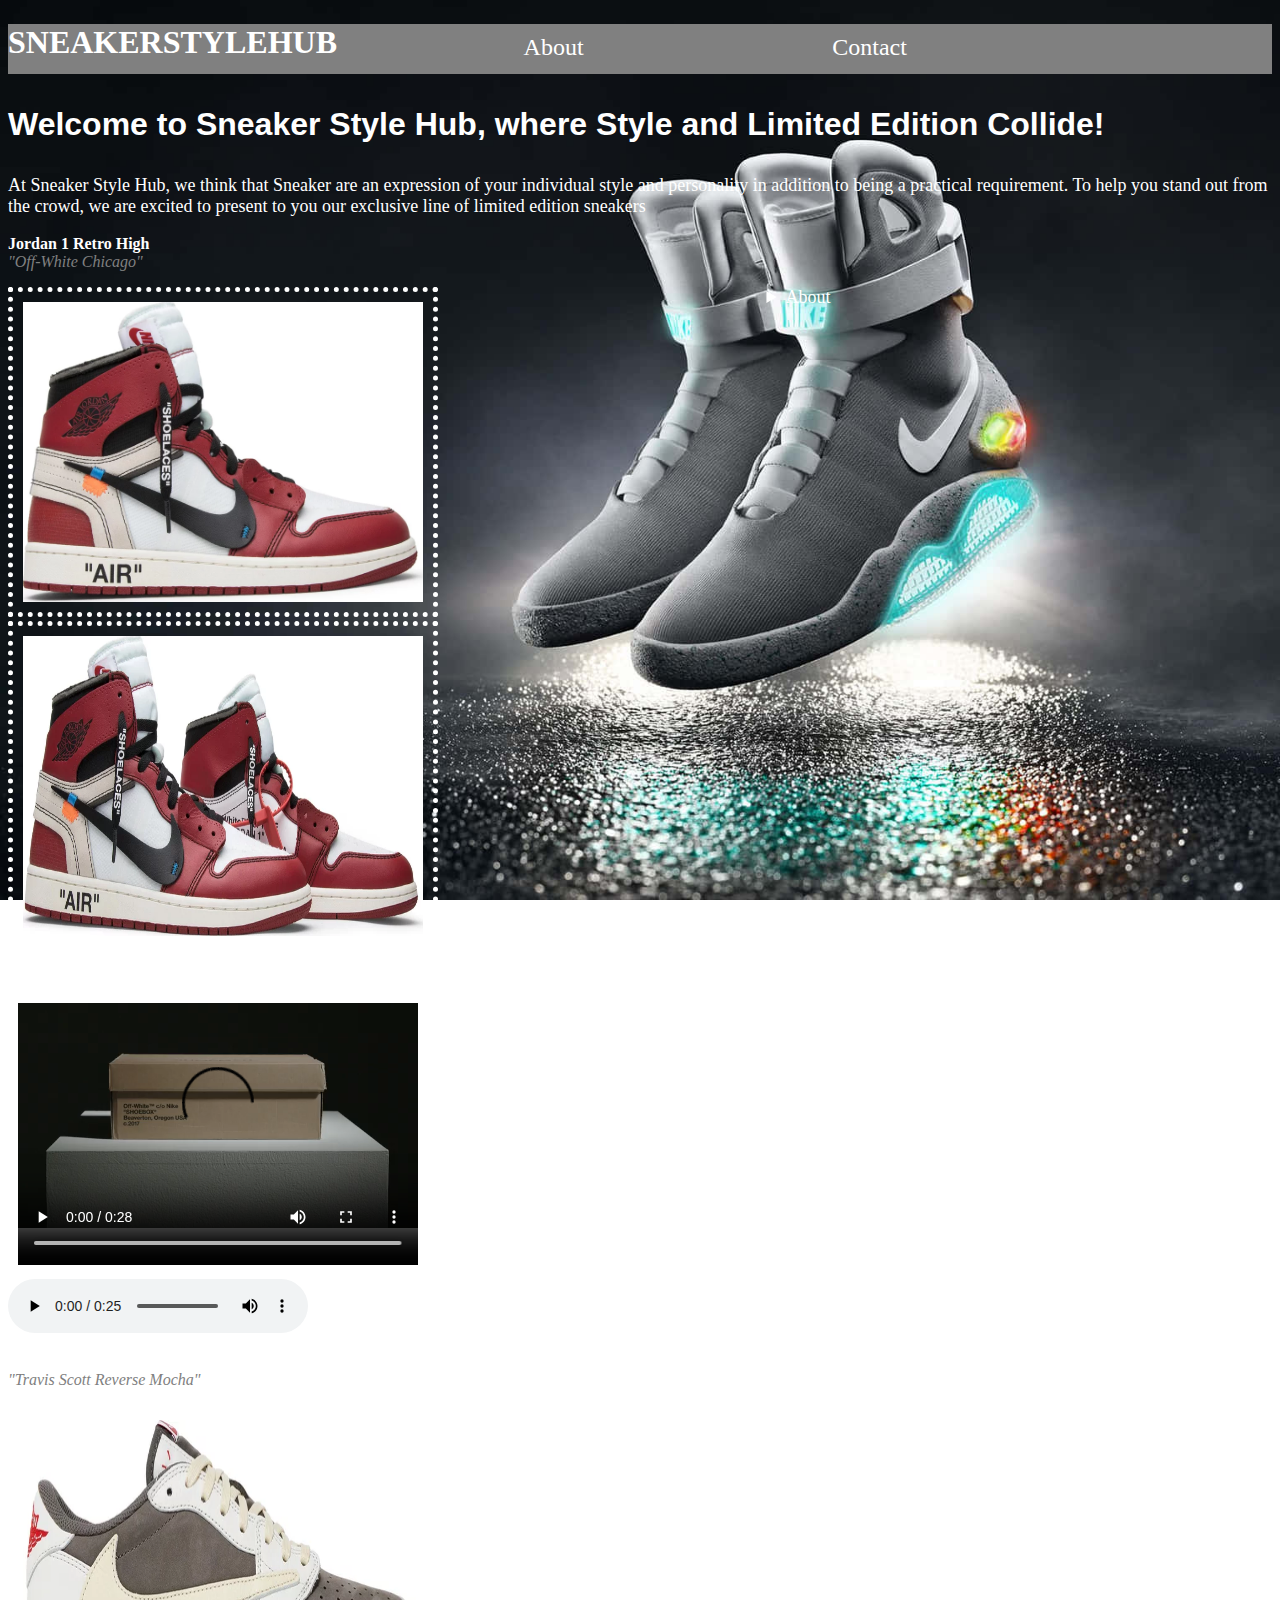
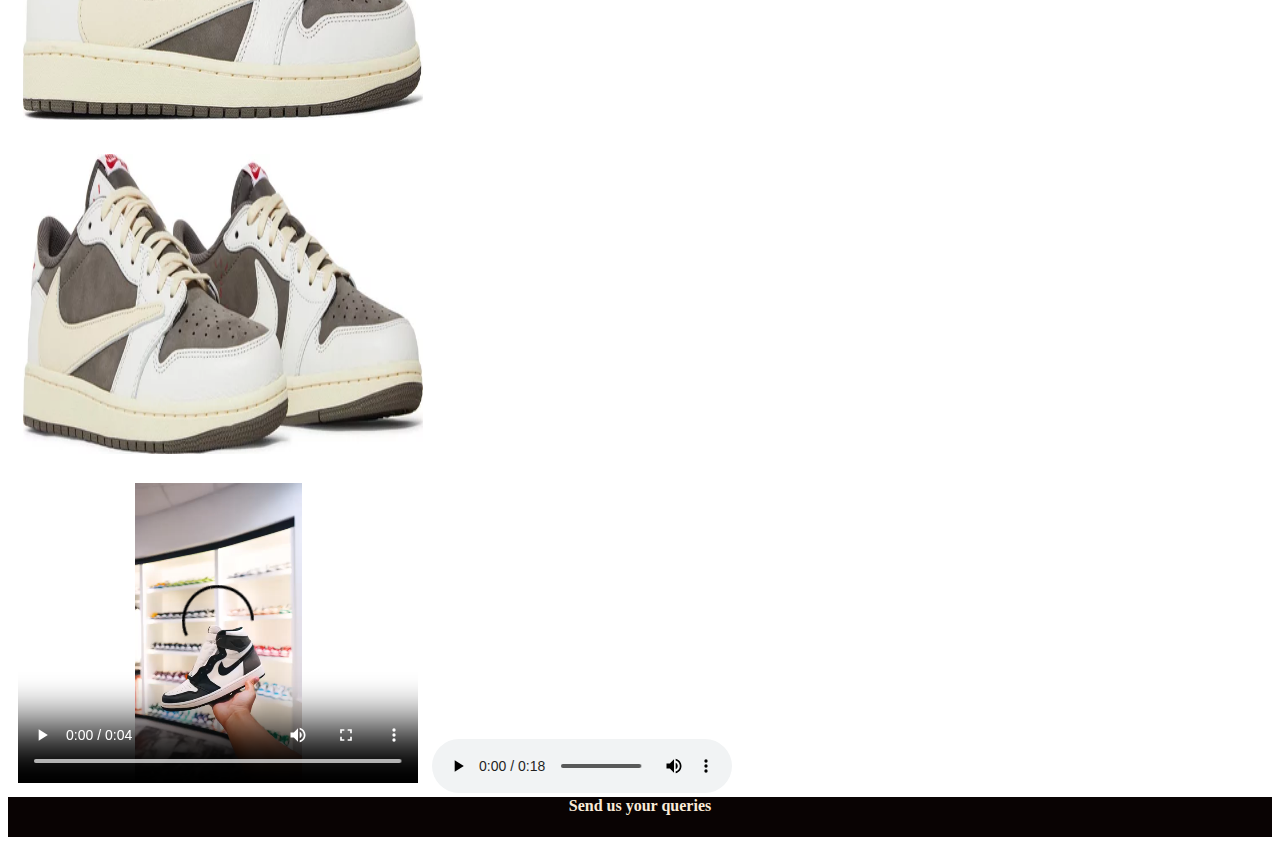
<file: Assignment1/index.html>
<!DOCTYPE html>
<html lang="en">
<head>
    <link rel="stylesheet" href="index.css">
    <meta charset="UTF-8">
    <meta name="viewport" content="width=device-width, initial-scale=1.0">
    <title>SneakerStyleHub</title>
    <link rel="icon" type="image/x-icon" href="images/logo.png">
    <div class="row">
      <div class="column">SNEAKERSTYLEHUB</div>
    <menu>
      <li><a href="#about">About</a></li>
      <li><a href="./Contact.html">Contact</a></li>
    </menu>
  </div>
   
<body>
 
<div id="about">
<p>
<h3>Welcome to Sneaker Style Hub, where Style and Limited Edition Collide!</h3>
</p>
<p id="intro">At Sneaker Style Hub, we think that Sneaker are an expression of your individual style and personality in addition to being a practical requirement. To help you stand out from the crowd, we are excited to present to you our exclusive line of limited edition sneakers <br>
</p>
</p>
<div>
    <p>
  <b class="heading1">Jordan 1 Retro High</b><br>
    <i class="heading2">"Off-White Chicago"</i>
</p>
  <img src="./images/Offwhitechicago.jpeg" width="400 px" height="300 px">
  <details>
    <summary>About</summary>
    <p>The Air Jordan 1 x Off-White features the iconic Chicago colorway, designed by Virgil Abloh. 'Air' printed on the midsole, a Swoosh attached to the shoe with clear blue stitching and an Off-White zip tie on the collar are a few of the half-finished details on the sneakers. The box is delivered disassembled and turned inside out; the interior features a black base and a gold Jumpman emblem, while the exterior is made of plain cardboard with the words "Jumpman" printed on it.</p>

    <table>
        <tr>
            <th>Store</th>
            <th>Price</th>
        </tr>
        <tr>
          <td>StockX</td>
          <td>$5000</td>
      </tr>
        <tr>
          <td>Goat</td>
          <td>$6000</td>
        </tr>
    </table>
  </details>
  
  <img src="./images/Offwhitechicago2.jpeg"  width="400 px" height="300px" ><br>
  <video width="400px" height="300 px" controls>
    <source src="./vid/offwhite.mp4" type="video/mp4">
  </video><br>
  <audio controls>
    <source src="./audio/202309101159.mp3" type="audio/ogg">  
  </audio>
</div>



<div>
<p><b class="heading1">Jordan 1 Retro Low OG SP</b><br>
  <i class="heading2">"Travis Scott Reverse Mocha"</i></p>
  
<img src="./images/travisscottrev.jpeg" width="400 px" height="300 px">
<details>
  <p id="disc1">The original "Mocha" AJ1 Low was made available from 2019 got a makeover with the Travis Scott x Air Jordan 1 Low OG "Reverse Mocha." The top layer has the Houston rapper's distinctive reverse Swoosh on the side, enormous dimensions and a soft cream finish. The latest release of 60000 pairs was done on July of 2022.

  <summary>About</summary> 
  <table>
      <tr>
          <th>Store</th>
          <th>Price</th>
      </tr>
      <tr>
        <td>StockX</td>
        <td>$2000</td>
    </tr>
      <tr>
        <td>Goat</td>
        <td>$2000</td>
      </tr>
  </table>
</details>
<img src="./images/travisscottrev2.jpeg" width="400 px" height="300px"><br>

<video width="400px" height="300 px" controls>
  <source src="./vid/Travis.mp4" type="video/mp4"><br>
</video>
<audio controls>
  <source src="./audio/travis.mp3" type="audio/ogg">
</audio>
</div>
    
<footer>
     <a href="./Contact.html" id="footer">Send us your queries</a>
</footer> 
</body>
</html>
</file>
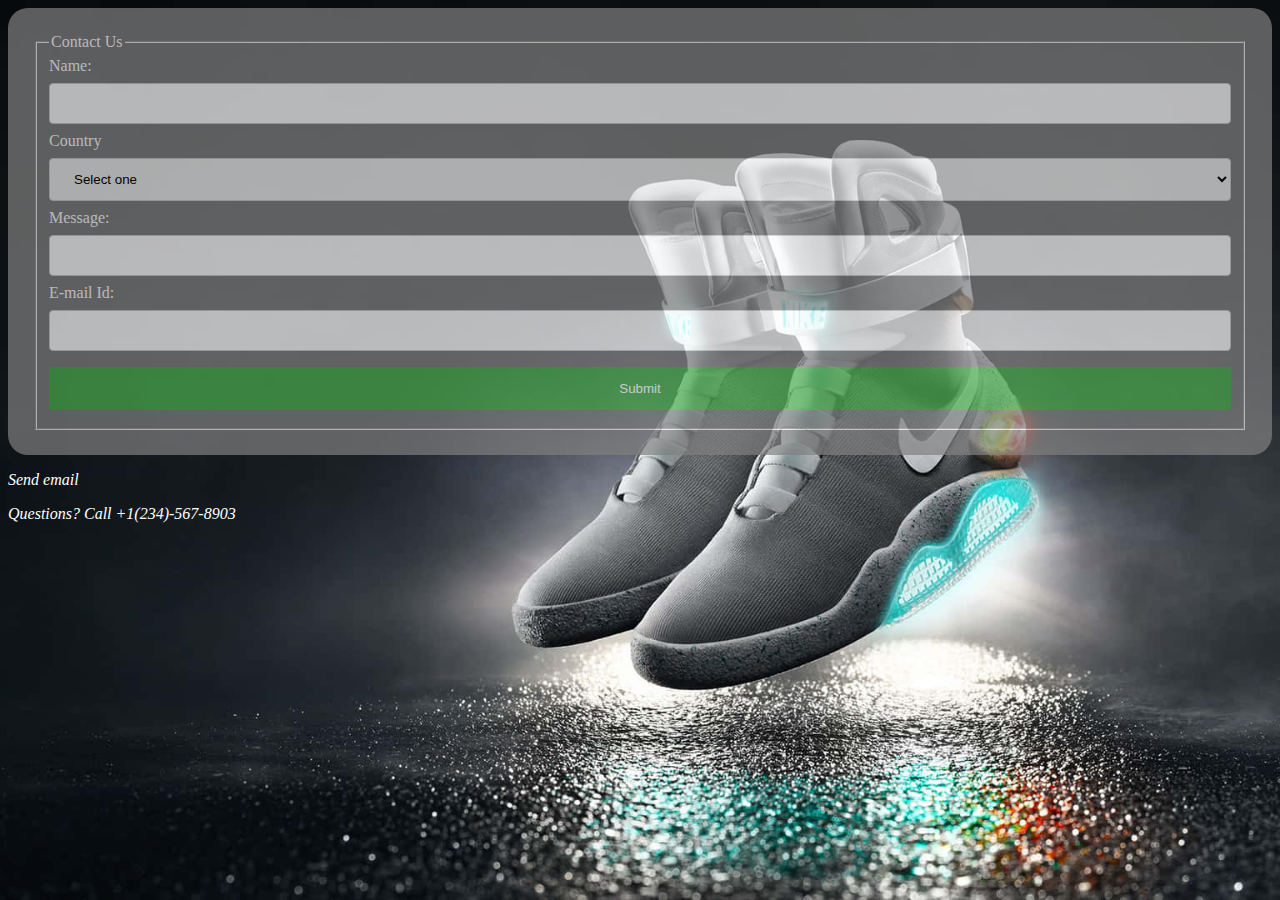
<file: Assignment1/Contact.html>
<!DOCTYPE html>
<html lang="en">
<head>
    <link rel="stylesheet" href="index.css">
    <meta charset="UTF-8">
    <meta name="viewport" content="width=device-width, initial-scale=1.0">
    <title>Contact Us</title>
    <link rel="icon" type="image/x-icon" href="images/logo.png">

</head>
<body>
    <div id="contact">
        <form>
          <fieldset>
            <legend>Contact Us</legend>
          <label for="name">Name:</label>
          <input type="text" id="fname" name="fname"><br>
        
          <label for="country">Country</label>
        <select id="country" name="country">
            <option value="selectone">Select one</option>
            <option value="afghanistan">Afghanistan</option>
            <option value="belgium">Belgium</option>
            <option value="china">China</option>
            <option value="denmark">Denmark</option>
            <option value="france">France</option>
            <option value="india">India</option>
            <option value="russia">Russia</option>
            <option value="australia">Australia</option>
            <option value="canada">Canada</option>
            <option value="usa">USA</option>
    </select><br>
          <label for="message">Message:</label>
          <input type="message" id="message" name="message"><br>

          <label for="mail">E-mail Id:</label>
          <input type="mail" id="mail" name="mail"><br>
      
            <button type="submit" id="submit">Submit</button>
        </fieldset>
      </form>
          </div>
          <div >
            <address >
                <p><a href="mailto:kartikvtla@gmail.com" id="address">Send email</a></p>
                <a href="tel:+12345678903" id="address">Questions? Call +1(234)-567-8903</a>
              </address>
          </div>
        
</body>
</html>
</file>
<file: Assignment1/index.css>
body{
    background-image: url('./images/backgroundimage.jpeg');
    background-repeat: no-repeat;
    background-attachment: fixed;
    background-size: cover;
    align-items: center;
    color: white;
}
a:link {
  color: white;
  background-color: transparent;
  text-decoration: none;
}

a:visited {
  color: white;
  background-color: transparent;
  text-decoration: none;
}
menu,
ul {
  display: flex;
  list-style: none;
  padding: 10px;
  width: 50%;
  align-items: end;
  font-size: x-large;
  font-family: Georgia, 'Times New Roman', Times, serif;

}
li {
  flex-grow: 1;
}
.column {
    float: left;
    width: 40%;
    justify-content: right;
    font-size: xx-large;
    font-family: Georgia, 'Times New Roman', Times, serif;
    font-weight: bolder;
    color: white;
  }
.row{
    max-width: 100%;
    height: 50px;
    background-color:gray;
}
.aboutcolumn{
  float: left;
  width: 30%;
  color:white

}
contactcolumn{
  float: left;
  width: 20%;
  color:white

}
footer {
    left: 0;
    bottom: 0;
    width: 100%;
    height: 40px;
    background-color: rgb(9, 3, 3);
    text-align: center;
  }
#footer{
    font-weight: bolder;
    color: antiquewhite;
}
#contact {
  border-radius: 20px;
  background-color: gray;
  padding: 25px;
  align-self: center;
  opacity: 0.7;
}
#fname, #country,#message,#mail{
    width: 100%;
    padding: 12px 20px;
    margin: 8px 0;
    display: inline-block;
    border: 1px solid #ccc;
    border-radius: 4px;
    box-sizing: border-box;
  }
 #submit {
    width: 100%;
    background-color: #4CAF50;
    color: white;
    padding: 14px 20px;
    margin: 8px 0;
    border: none;
    border-radius: 4px;
    cursor: pointer;
  }
#address{
    color: white;
}
#submit:hover {
    background-color: #45a049;
}
h3{
    font-family: 'Segoe UI', Tahoma, Geneva, Verdana, sans-serif;
    color: white;
    font-size: xx-large;
}
#intro{
    color: white;
    font-size: large;
    font-family: Georgia, 'Times New Roman', Times, serif;
    font-weight: lighter;
}
details{
    color: white;
font-size: large;
float: right ;
width: 40%;
  
}
.heading1{
    color: white;
}
.heading2{
    color: gray;
    
}
.disc1{
    color: azure;
}
p{
    color: white;
}
table, th, td {
    border: 1px solid;
    color: white;
}
img{
padding: 10px;
border: 5px;
box-shadow: 5px;
border-style: dotted;
}
video{
  border-style: groove;
  padding: 10px;
border: 5px;
box-shadow: 5px;
}
</file>
